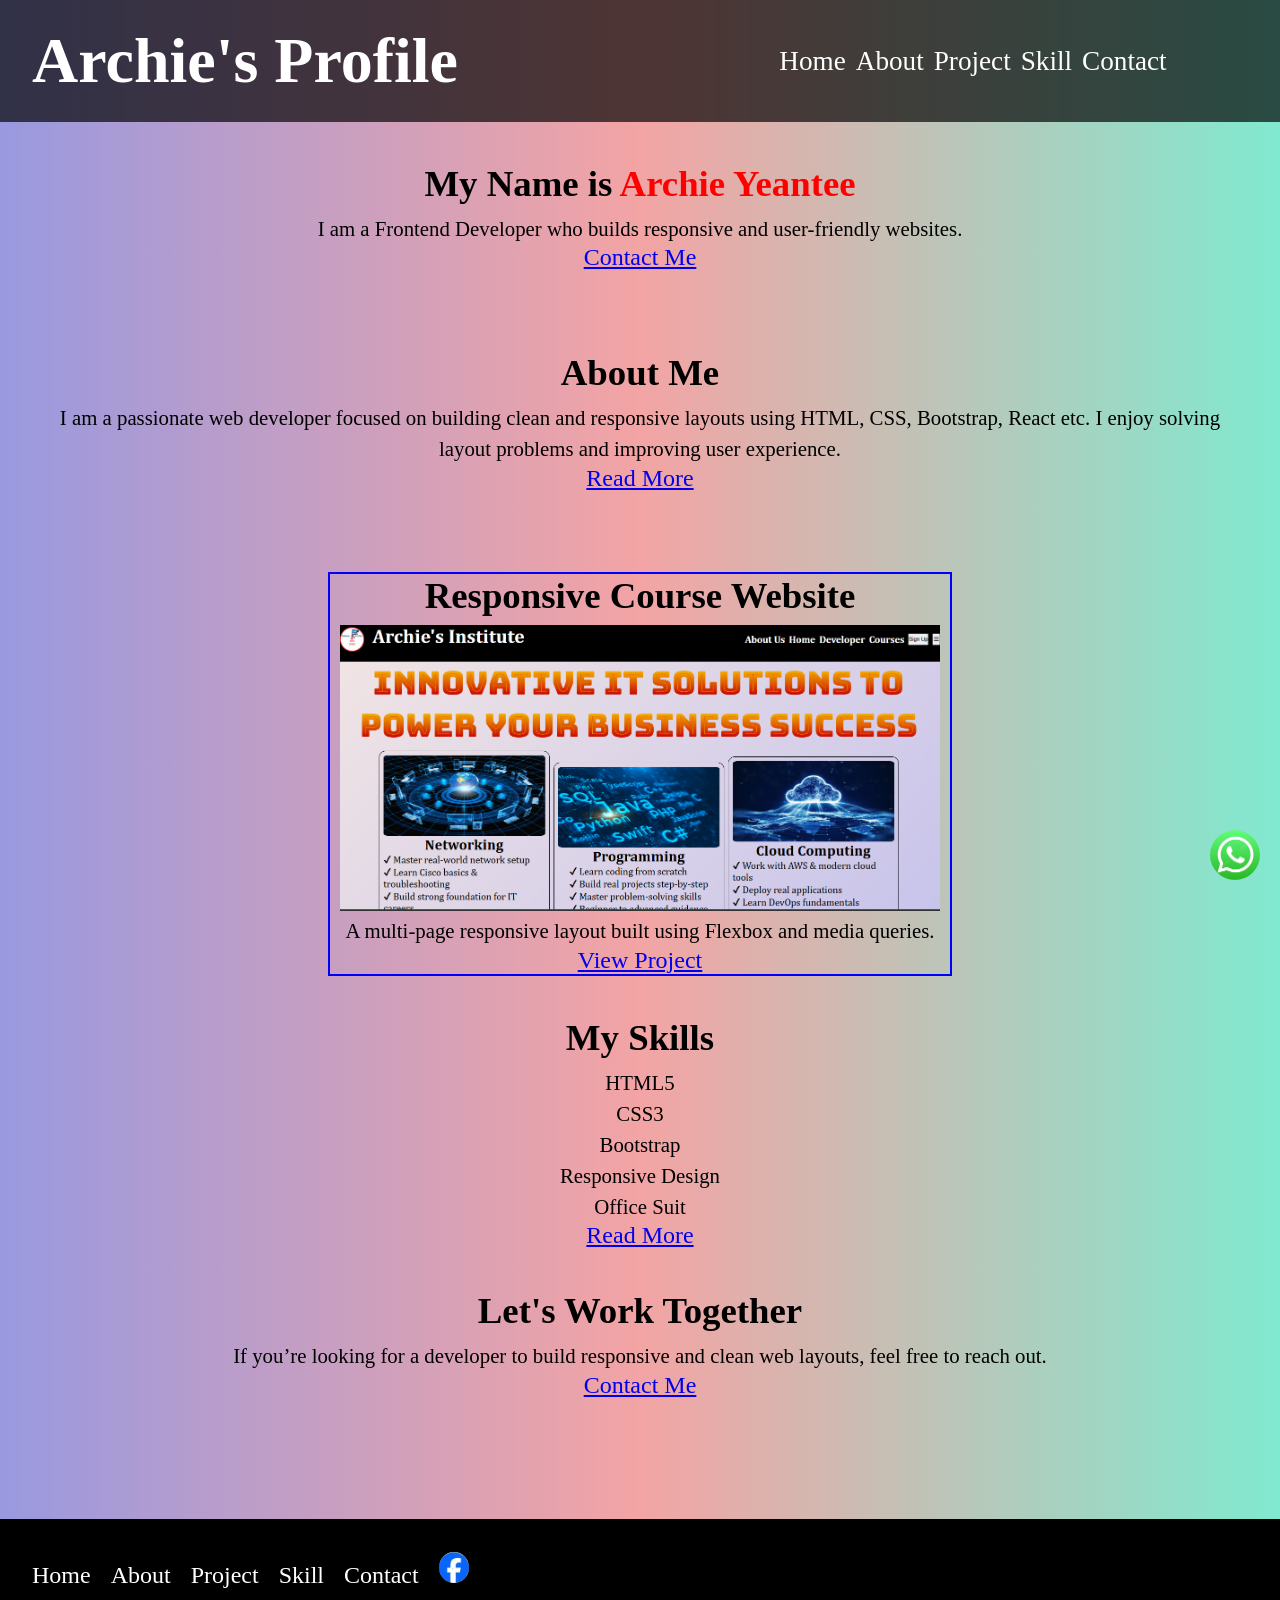
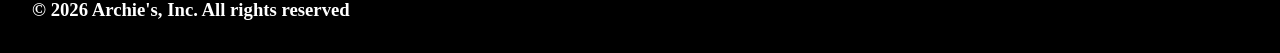
<file: index.html>
<!DOCTYPE html>
<html lang="en">

<head>
    <meta charset="UTF-8">
    <meta name="viewport" content="width=device-width, initial-scale=1.0">
    <title>Home</title>
    <link rel="stylesheet" href="index.css">


</head>

<body>
    <header class="header">
        <div class="head-div">
            <h1>Archie's Profile</h1>
        </div>
        <nav class="nav">
            <a href="index.html">Home</a>
            <a href="About.html">About</a>
            <a href="project.html">Project</a>
            <a href="Skill.html">Skill</a>
            <a href="contact.html">Contact</a>
        </nav>
    </header>
    <main>
        <section id="hero-section">
            <div>
                <h2>My Name is <strong>Archie Yeantee</strong></h2>
                <p>I am a Frontend Developer who builds responsive and user-friendly websites.</p>
                <a href="contact.html">Contact Me</a>
            </div>
        </section>

        <article class="about-section">
            <div>
                <h2>About Me</h2>
                <p>I am a passionate web developer focused on building clean and responsive layouts using HTML, CSS,
                    Bootstrap, React etc. I enjoy solving layout problems and improving user experience.</p>
                <a href="About.html">Read More</a>
            </div>
        </article>

        <section class="project-section">
            <div>
                <h2>Responsive Course Website</h2>
                <img class="project" src="./Access/Project.png" height="300" width="400" alt="project">
                <p>A multi-page responsive layout built using Flexbox and media queries.</p>
                <a href="project.html">View Project</a>
            </div>
        </section>

        <div>
            <h2>My Skills</h2>
            <ul>
                <li>HTML5</li>
                <li>CSS3</li>
                <li>Bootstrap</li>
                <li>Responsive Design</li>
                <li>Office Suit</li>
            </ul>
            <a href="Skill.html">Read More</a>
        </div>
        </section>

        <section class="call-to-action">
            <div>
                <h2>Let's Work Together</h2>
                <p>If you’re looking for a developer to build responsive and clean web layouts, feel free to reach out.
                </p>
                <a href="contact.html">Contact Me</a>
            </div>
        </section>

        <!-- Instant whatsapp contact below -->
        <div class="whatsapp-card">
            <a href="https://wa.me/917340964608" target="_blank" rel="noopener noreferrer">
                <img src=" ./Access/whatsapp-icon.jpg" height="100px" alt="whatsapp Me">
            </a>
        </div>
        <section class="skill-section">
    </main>
    <footer class="footer">
        <div class="card">
            <a href="index.html">Home</a>
            <a href="About.html">About</a>
            <a href="project.html">Project</a>
            <a href="Skill.html">Skill</a>
            <a href="contact.html">Contact</a>
            <a href="https://www.facebook.com/archie.yeantee.1" target="_blank"><img class="fb-img"
                    src="./Access/facebook.jpg" alt="facebook"></a>
        </div>
        <h3>© 2026 Archie's, Inc. All rights reserved</h3>
    </footer>
</body>

</html>
</file>
<file: index.css>
* {
    margin: 0px;
    padding: 0px;
}

body {
    background: linear-gradient(to right, rgb(153, 153, 224), rgb(243, 164, 164), rgb(128, 233, 207));
    font-family: Cambria, Cochin, Georgia, Times, 'Times New Roman', serif;
    box-sizing: border-box;
}

main {
    text-align: center;
    display: flex;
    flex-direction: column;
    justify-content: center;
    align-items: center;
}

.header {
    background-color: rgba(0, 0, 0, 0.678);
    display: flex;
    flex-direction: column;
    justify-content: center;
    align-items: center;
    padding-top: 1.5rem;
    padding-bottom: 1.5rem;

}

/* Styling for laptop above using media queries */
@media (min-width:768px) {
    .header {
        display: grid;
        gap: 20px;
        padding-left: 2rem;
        grid-template-columns: 1fr 1fr;
    }
}

.head-div {
    display: flex;
    color: white;
    font-size: 2rem;
}

.nav>a {
    color: white;
    font-size: 1.7rem;
    text-decoration: none;
    cursor: pointer;
}

.nav {
    display: flex;
    flex-wrap: wrap;
    gap: 10px;
    justify-content: center;
    align-content: center;
}

h2 {
    font-size: 2.3rem;
    margin-bottom: 0.5rem;
}

strong {
    color: red;
}

a {
    font-size: 1.5rem;
}

a:hover {
    background-color: blue;
    border-radius: 4px;
    color: red;
}

a:active {
    color: greenyellow;
}


p,
ul {
    font-size: 1.3rem;
    list-style: none;
    line-height: 1.5;
}

.project-section {
    border: solid 2px blue;
    width: 620px;
    max-width: 100%;
    height: auto;
}

.project-section img {
    width: 600px;
    height: auto;
    max-width: 100%;
}

#hero-section,
.about-section,
.project-section,
.skill-section,
.call-to-action {
    margin: 2.5rem;
}


footer {
    padding: 2rem;
    background-color: black;
    color: white;
}

.card a {
    text-decoration: none;
    color: white;
    margin-right: 1rem;
    line-height: 2;
}

.fb-img {
    border-radius: 50%;
    width: 30px;
}

.whatsapp-card img {
    position: fixed;
    bottom: 20px;
    right: 20px;
    height: 50px;
    border-radius: 50%;
}
</file>
